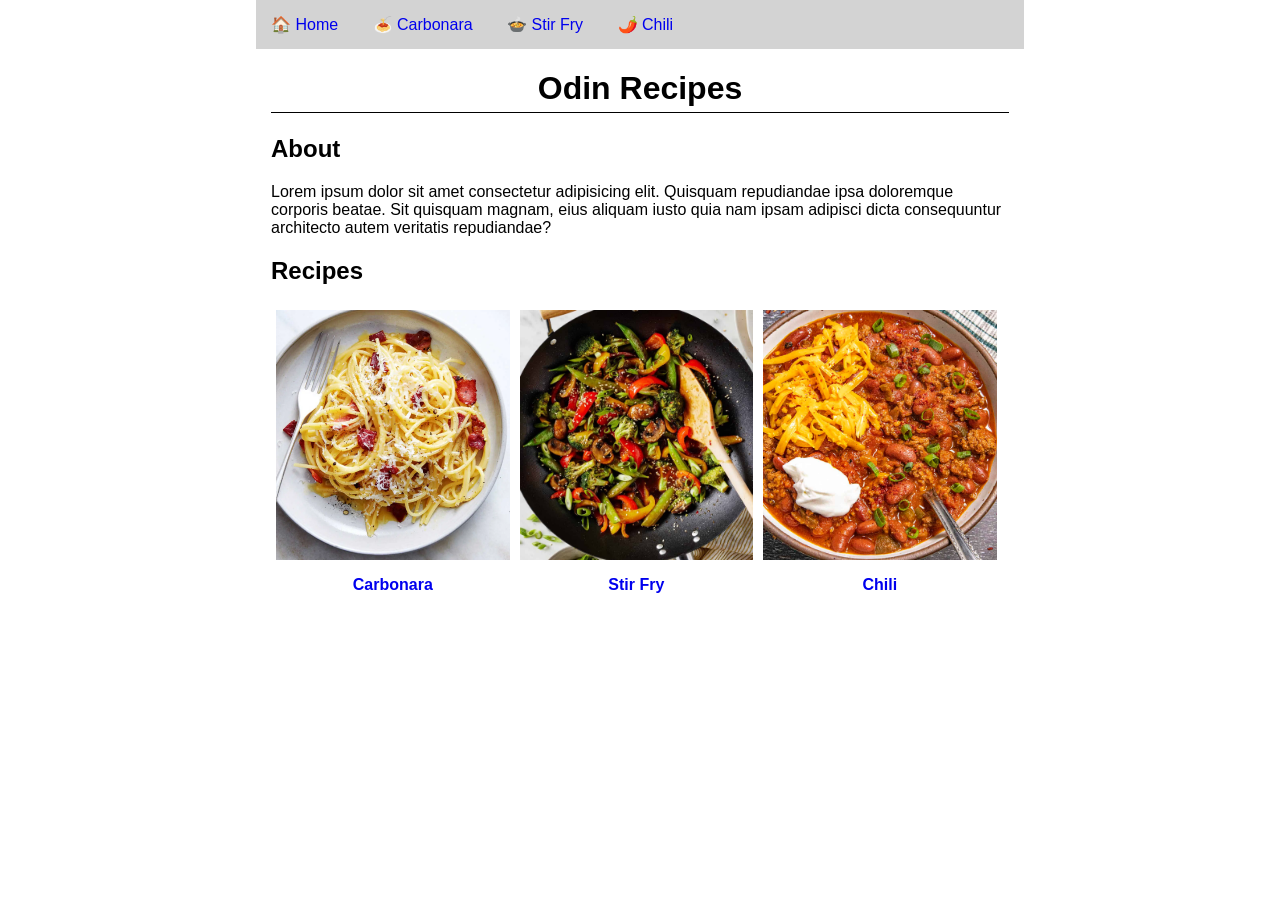
<file: index.html>
<!DOCTYPE html>
<html lang="en">
<head>
  <meta charset="UTF-8">
  <meta name="viewport" content="width=device-width, initial-scale=1.0">
  <link rel="stylesheet" href="./style.css">
  <link rel="icon" type="image/png" href="./img/favicon-32x32.png">
  <title>Rhombus Recipes</title>
</head>
<body>
  <div class="centered-main">
    <div class="navbar">
      <a href="./index.html">🏠 Home</a>
      <a href="./recipes/carbonara.html">🍝 Carbonara</a>
      <a href="./recipes/stir-fry.html">🍲 Stir Fry</a>
      <a href="./recipes/chili.html">🌶️ Chili</a>
    </div>
  
    <div class="content">
      <h1>Odin Recipes</h1>
      
      <h2>About</h2>
      <p>Lorem ipsum dolor sit amet consectetur adipisicing elit. Quisquam repudiandae ipsa doloremque corporis beatae. Sit quisquam magnam, eius aliquam iusto quia nam ipsam adipisci dicta consequuntur architecto autem veritatis repudiandae?</p>
      
      <h2>Recipes</h2>
      <div class="recipes-grid">
        <a href="./recipes/carbonara.html">
          <div class="nav-card">
            <img src="./img/carbonara.png" alt="A bowl of carbonara pasta">
          </div>
          <p>Carbonara</p>
        </a>
        <a href="./recipes/stir-fry.html">
          <div class="nav-card">
            <img src="./img/stir-fry.png" alt="A skillet with stir fry">
          </div>
          <p>Stir Fry</p>
        </a>
        <a href="./recipes/chili.html">
          <div class="nav-card">
            <img src="./img/chili.png" alt="A bowl of chili">
          </div>
          <p>Chili</p>
        </a>
      </div>
    </div>
  </div>
</body>
</html>
</file>
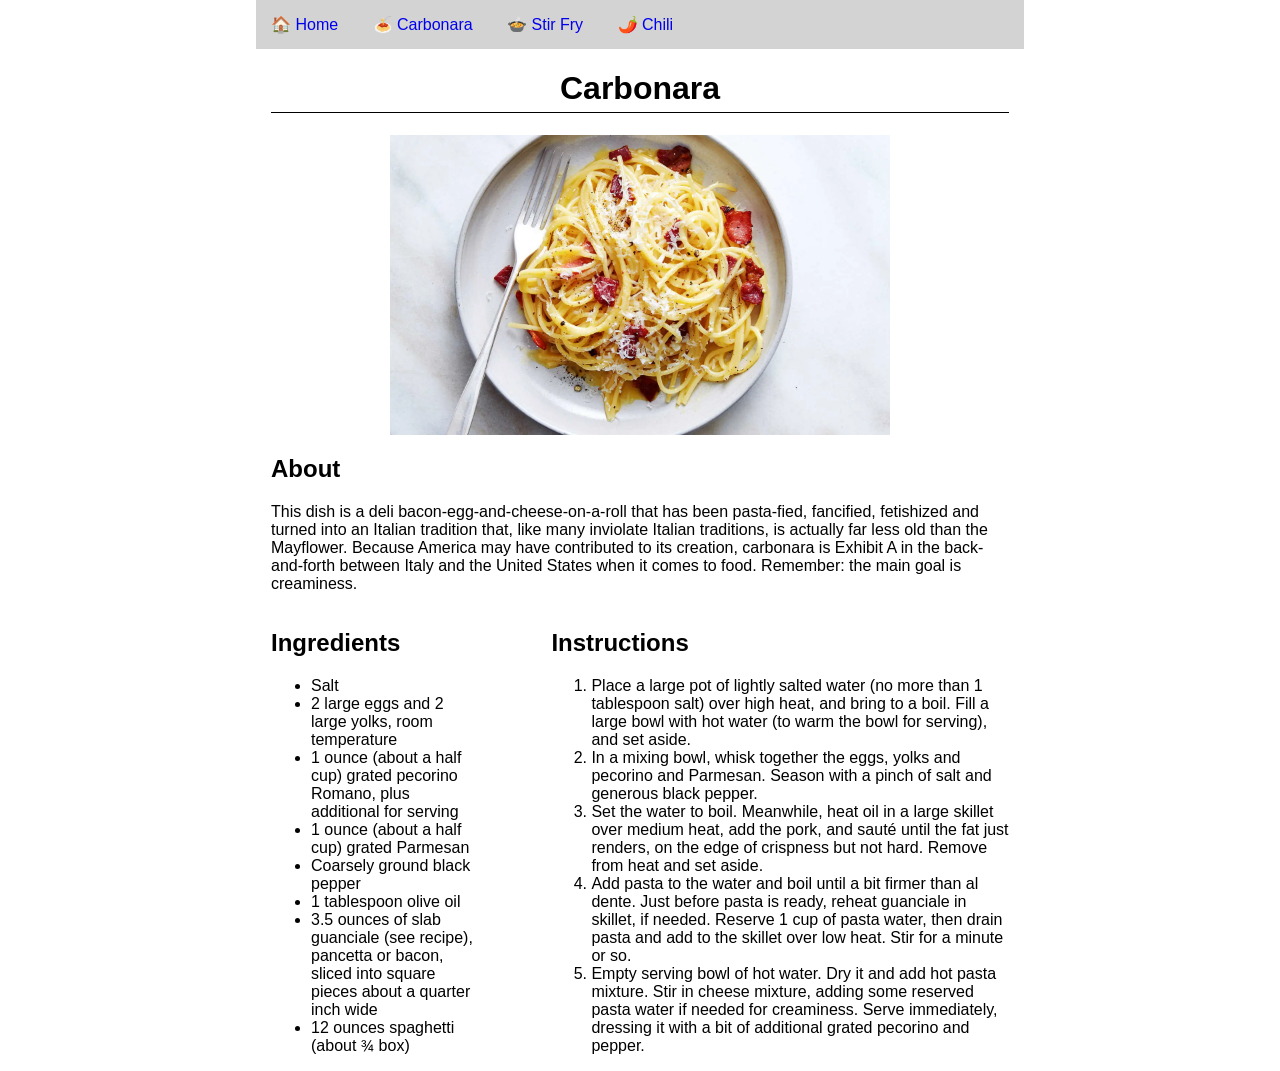
<file: recipes/carbonara.html>
<!DOCTYPE html>
<html lang="en">
<head>
  <meta charset="UTF-8">
  <meta name="viewport" content="width=device-width, initial-scale=1.0">
  <link rel="stylesheet" href="../style.css">
  <link rel="icon" type="image/png" href="../img/favicon-32x32.png">
  <title>Carbonara</title>
</head>
<body>
  <div class="centered-main">
    <div class="navbar">
      <a href="../index.html">🏠 Home</a>
      <a href="./carbonara.html">🍝 Carbonara</a>
      <a href="../recipes/stir-fry.html">🍲 Stir Fry</a>
      <a href="../recipes/chili.html">🌶️ Chili</a>
    </div>

    <div class="content">
      <h1>Carbonara</h1>
      <div class="crop-container">
        <img src="../img/carbonara.png" alt="Spaghetti carbonara">
      </div>
      
      <h2>About</h2>
      <p>This dish is a deli bacon-egg-and-cheese-on-a-roll that has been pasta-fied, fancified, fetishized and turned into an Italian tradition that, like many inviolate Italian traditions, is actually far less old than the Mayflower. Because America may have contributed to its creation, carbonara is Exhibit A in the back-and-forth between Italy and the United States when it comes to food. Remember: the main goal is creaminess.</p>
      
      <div class="adjacent">
        <div class="one-third">
          <h2>Ingredients</h2>
          <ul>
            <li>Salt</li>
            <li>2 large eggs and 2 large yolks, room temperature</li>
            <li>1 ounce (about a half cup) grated pecorino Romano, plus additional for serving</li>
            <li>1 ounce (about a half cup) grated Parmesan</li>
            <li>Coarsely ground black pepper</li>
            <li>1 tablespoon olive oil</li>
            <li>3.5 ounces of slab guanciale (see recipe), pancetta or bacon, sliced into square pieces about a quarter inch wide</li>
            <li>12 ounces spaghetti (about ¾ box)</li>
          </ul>
        </div>

        <div class="two-thirds">
          <h2>Instructions</h2>
          <ol>
            <li>Place a large pot of lightly salted water (no more than 1 tablespoon salt) over high heat, and bring to a boil. Fill a large bowl with hot water (to warm the bowl for serving), and set aside.</li>
        
            <li>In a mixing bowl, whisk together the eggs, yolks and pecorino and Parmesan. Season with a pinch of salt and generous black pepper.</li>
        
            <li>Set the water to boil. Meanwhile, heat oil in a large skillet over medium heat, add the pork, and sauté until the fat just renders, on the edge of crispness but not hard. Remove from heat and set aside.</li>
        
            <li>Add pasta to the water and boil until a bit firmer than al dente. Just before pasta is ready, reheat guanciale in skillet, if needed. Reserve 1 cup of pasta water, then drain pasta and add to the skillet over low heat. Stir for a minute or so.</li>
        
            <li>Empty serving bowl of hot water. Dry it and add hot pasta mixture. Stir in cheese mixture, adding some reserved pasta water if needed for creaminess. Serve immediately, dressing it with a bit of additional grated pecorino and pepper.</li>
          </ol>
        </div>
      </div>
    </div>
  </div>
</body>
</html>
</file>
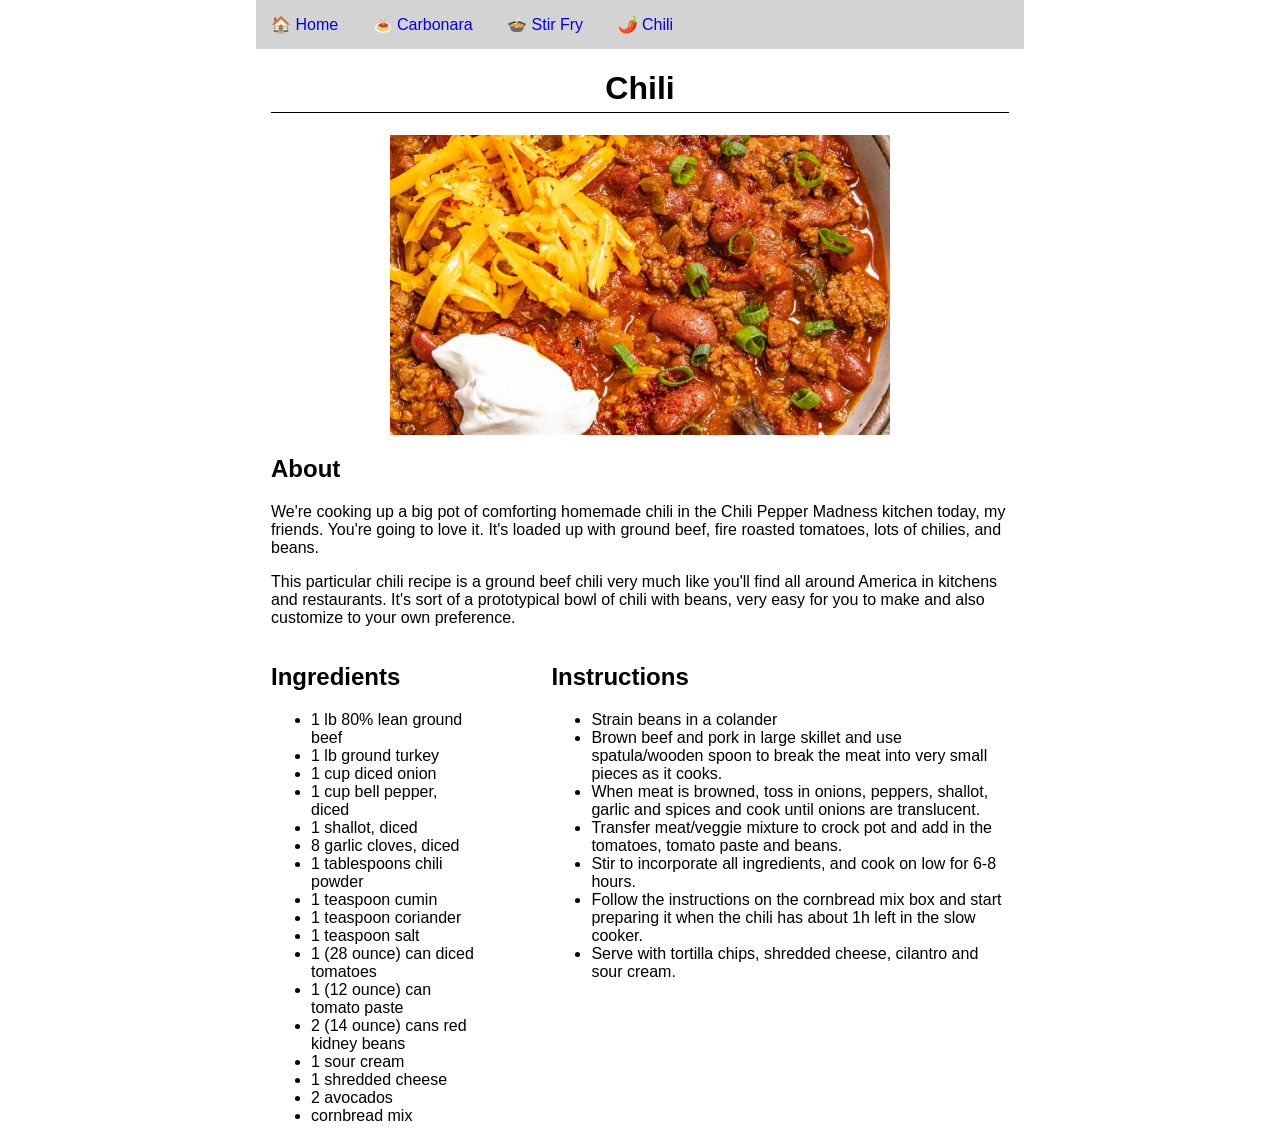
<file: recipes/chili.html>
<!DOCTYPE html>
<html lang="en">
<head>
  <meta charset="UTF-8">
  <meta name="viewport" content="width=device-width, initial-scale=1.0">
  <link rel="stylesheet" href="../style.css">
  <link rel="icon" type="image/png" href="../img/favicon-32x32.png">
  <title>Chili</title>
</head>
<body>
  <div class="centered-main">
    <div class="navbar">
      <a href="../index.html">🏠 Home</a>
      <a href="../recipes/carbonara.html">🍝 Carbonara</a>
      <a href="../recipes/stir-fry.html">🍲 Stir Fry</a>
      <a href="./chili.html">🌶️ Chili</a>
    </div>

    <div class="content">
      <h1>Chili</h1>
      <div class="crop-container">
        <img src="../img/chili.png" alt="Chili in a bowl with shredded cheddar cheese and a dollop of sour cream" width="500">
      </div>

      <h2>About</h2>
      <p>We're cooking up a big pot of comforting homemade chili in the Chili Pepper Madness kitchen today, my friends. You're going to love it. It's loaded up with ground beef, fire roasted tomatoes, lots of chilies, and beans.</p>
      <p>This particular chili recipe is a ground beef chili very much like you'll find all around America in kitchens and restaurants. It's sort of a prototypical bowl of chili with beans, very easy for you to make and also customize to your own preference.</p>

      <div class="adjacent">
        <div class="one-third">
          <h2>Ingredients</h2>
            <ul>
              <li>1 lb 80% lean ground beef</li>
              <li>1 lb ground turkey</li>
              <li>1 cup diced onion</li>
              <li>1 cup bell pepper, diced</li>
              <li>1 shallot, diced</li>
              <li>8 garlic cloves, diced</li>
              <li>1 tablespoons chili powder</li>
              <li>1 teaspoon cumin</li>
              <li>1 teaspoon coriander</li>
              <li>1 teaspoon salt</li>
              <li>1 (28 ounce) can diced tomatoes</li>
              <li>1 (12 ounce) can tomato paste</li>
              <li>2 (14 ounce) cans red kidney beans</li>
              <li>1 sour cream</li>
              <li>1 shredded cheese</li>
              <li>2 avocados</li>
              <li>cornbread mix</li>
            </ul>
        </div>

        <div class="two-thirds">
          <h2>Instructions</h2>
            <ul>
              <li>Strain beans in a colander</li>
              <li>Brown beef and pork in large skillet and use spatula/wooden spoon to break the meat into very small pieces as it cooks.</li>
              <li>When meat is browned, toss in onions, peppers, shallot, garlic and spices and cook until onions are translucent.</li>
              <li>Transfer meat/veggie mixture to crock pot and add in the tomatoes, tomato paste and beans.</li>
              <li>Stir to incorporate all ingredients, and cook on low for 6-8 hours.</li>
              <li>Follow the instructions on the cornbread mix box and start preparing it when the chili has about 1h left in the slow cooker.</li>
              <li>Serve with tortilla chips, shredded cheese, cilantro and sour cream.</li>
            </ul>
        </div>
      </div>
    </div>
  </div>
</body>
</html>
</file>
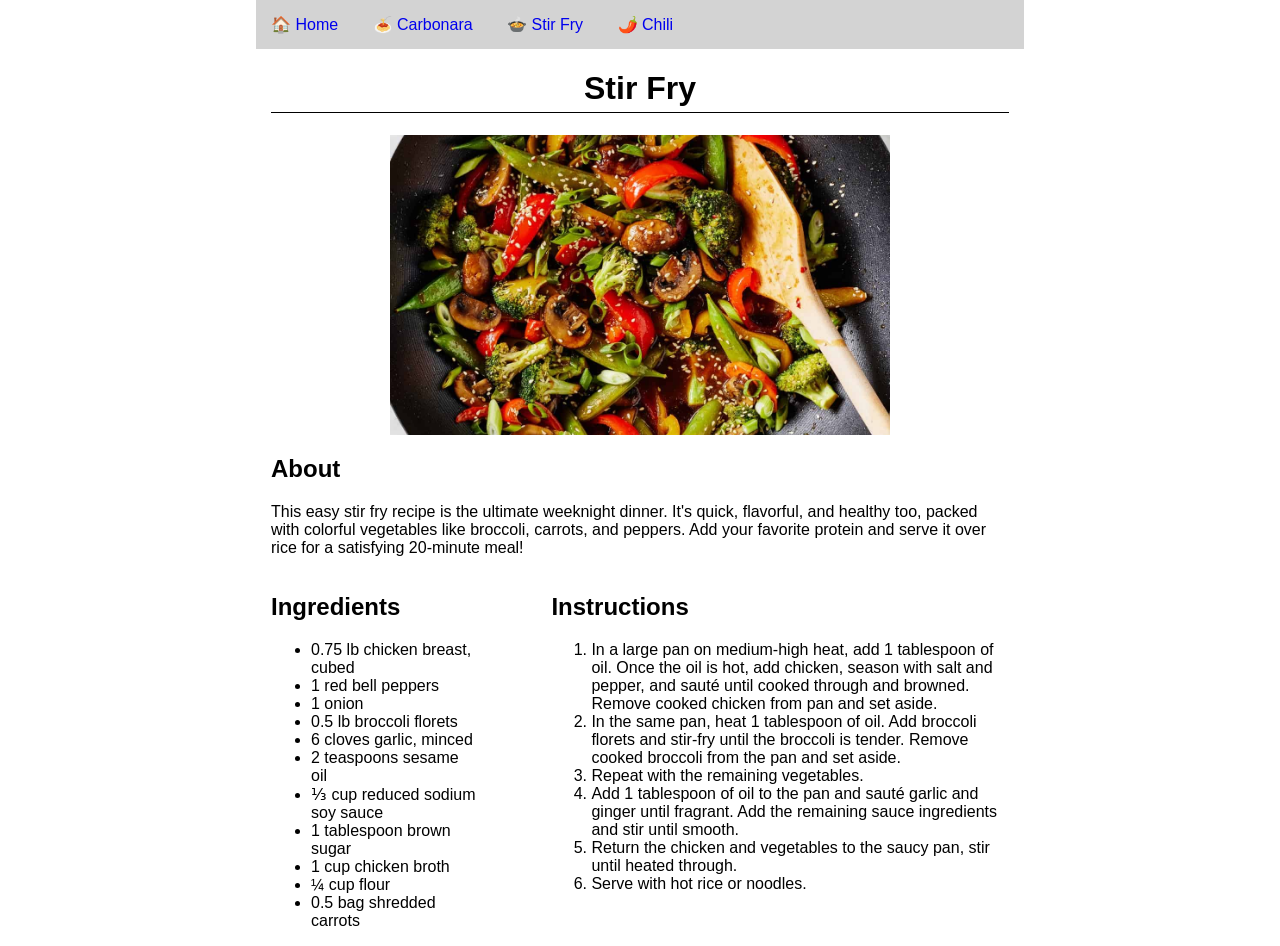
<file: recipes/stir-fry.html>
<!DOCTYPE html>
<html lang="en">
<head>
  <meta charset="UTF-8">
  <meta name="viewport" content="width=device-width, initial-scale=1.0">
  <link rel="stylesheet" href="../style.css">
  <link rel="icon" type="image/png" href="../img/favicon-32x32.png">
  <title>Stir Fry</title>
</head>
<body>
  <div class="centered-main">
    <div class="navbar">
      <a href="../index.html">🏠 Home</a>
      <a href="../recipes/carbonara.html">🍝 Carbonara</a>
      <a href="./stir-fry.html">🍲 Stir Fry</a>
      <a href="../recipes/chili.html">🌶️ Chili</a>
    </div>

    <div class="content">
      <h1>Stir Fry</h1>
      <div class="crop-container">
        <img src="../img/stir-fry.png" alt="Stir fry in a wok" width="500">
      </div>
      
      <h2>About</h2>
      <p>This easy stir fry recipe is the ultimate weeknight dinner. It's quick, flavorful, and healthy too, packed with colorful vegetables like broccoli, carrots, and peppers. Add your favorite protein and serve it over rice for a satisfying 20-minute meal!</p>

      <div class="adjacent">
        <div class="one-third">
          <h2>Ingredients</h2>
          <ul>
            <li>0.75 lb chicken breast, cubed</li>
            <li>1 red bell peppers</li>
            <li>1 onion</li>
            <li>0.5 lb broccoli florets</li>
            <li>6 cloves garlic, minced</li>
            <li>2 teaspoons sesame oil</li>
            <li>⅓ cup reduced sodium soy sauce</li>
            <li>1 tablespoon brown sugar</li>
            <li>1 cup chicken broth</li>
            <li>¼ cup flour</li>
            <li>0.5 bag shredded carrots</li>
          </ul>
        </div>

        <div class="two-thirds">
          <h2>Instructions</h2>
          <ol>
            <li>In a large pan on medium-high heat, add 1 tablespoon of oil. Once the oil is hot, add chicken, season with salt and pepper, and sauté until cooked through and browned. Remove cooked chicken from pan and set aside.</li>
            <li>In the same pan, heat 1 tablespoon of oil. Add broccoli florets and stir-fry until the broccoli is tender. Remove cooked broccoli from the pan and set aside.</li>
            <li>Repeat with the remaining vegetables.</li>
            <li>Add 1 tablespoon of oil to the pan and sauté garlic and ginger until fragrant. Add the remaining sauce ingredients and stir until smooth.</li>
            <li>Return the chicken and vegetables to the saucy pan, stir until heated through.</li>
            <li>Serve with hot rice or noodles.</li>
          </ol>
        </div>
      </div>
    </div>
  </div>
</body>
</html>
</file>
<file: style.css>
* {
    box-sizing: border-box;
    font-family: Arial, Helvetica, sans-serif;
}

body {
    margin: 0;
}

.navbar {
    margin: 0 auto;
    background-color: lightgray;
}

.navbar > a {
    text-align: center;
    padding: 15px;
    display: inline-block;
    text-decoration: none;
}

.navbar > a:hover {
    background-color: darkgray;
}

.centered-main {
    margin: 0 auto;
    width: 60%;
}

h1 {
    text-align: center;
}

.content {
    padding: 0px 15px;
}

.content > h1 {
    padding-bottom: 5px;
    border-bottom: 1px solid black;
}

.crop-container {
    margin: auto;
    display: block;
    width: 500px;
    height: 300px;
}

.crop-container > img {
    width: 100%;
    height: 100%;
    object-fit: cover;
    object-position: center;
}

.adjacent {
    display: inline-flex;
}

.one-third {
    width: 33%;
    padding-right: 5%;
}

.two-thirds {
    width: 67%;
    padding-left: 5%;
}

.recipes-grid {
    display: flex;
}

.recipes-grid a {
    width: 33%;
    text-align: center;
    padding: 5px;
    text-decoration: none;
}

.recipes-grid p {
    font-weight: 700;
    font-size: 1em;
}

.recipes-grid a:hover {
    background-color: lightgray;
}

.nav-card {
    height: 250px;
}

.nav-card img {
    width: 100%;
    height: 100%;
    object-fit: cover;
    object-position: center;
}
</file>
